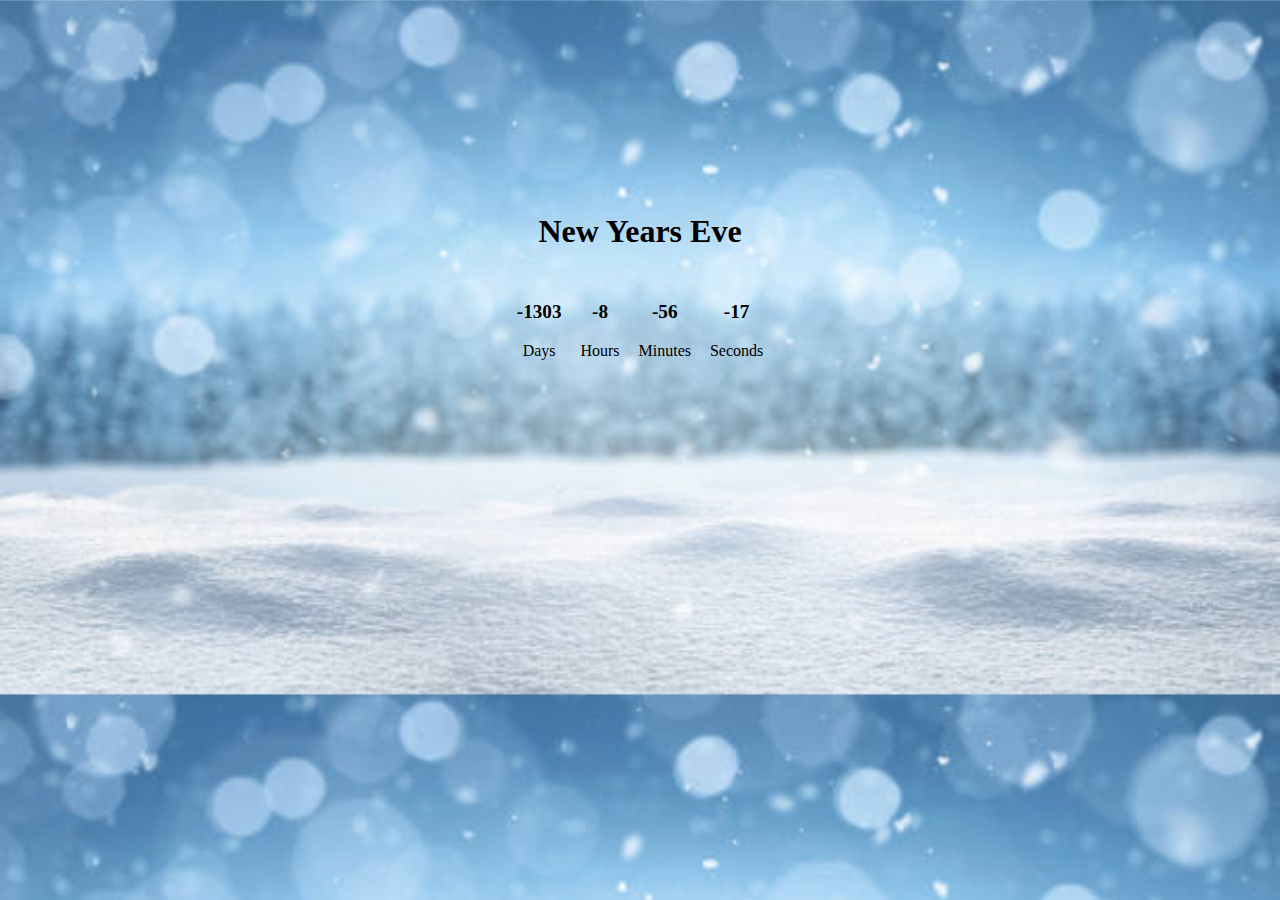
<file: index.html>
<!DOCTYPE html>
<html lang="en">
  <head>
    <meta charset="UTF-8" />
    <meta http-equiv="X-UA-Compatible" content="IE=edge" />
    <meta name="viewport" content="width=device-width, initial-scale=1.0" />
    <title>Coundown Application</title>
    <link rel="stylesheet" href="style.css"></link>
    <script src="script.js" defer></script>
  </head>
  <body>
        <h1>New Years Eve</h1>
        <div class="countdown-container">
            <div class="time">
                <p id="days"></p>
                <span>Days</span>
            </div>
            <div class="time">
                <p id="hours"></p>
                <span>Hours</span>
            </div>
            <div class="time">
                <p id="minutes"></p>
                <span>Minutes</span>
            </div>
            <div class="time">
                <p id="seconds"></p>
                <span>Seconds</span>
            </div>
        </div>
    </body>
</html>
</file>
<file: style.css>
body {
    background-image: url("./snow.jpeg");
    background-size: cover;
    display: flex;
    flex-direction: column;
    justify-content: center;
    align-items: center;
    margin-top: 15%;

}

.countdown-container {
    display: flex;
    justify-content: center;
}

.time {
    text-align: center;
    padding:5%;
}

p {
    font-weight: bold;
    font-size: 120%;
}
</file>
